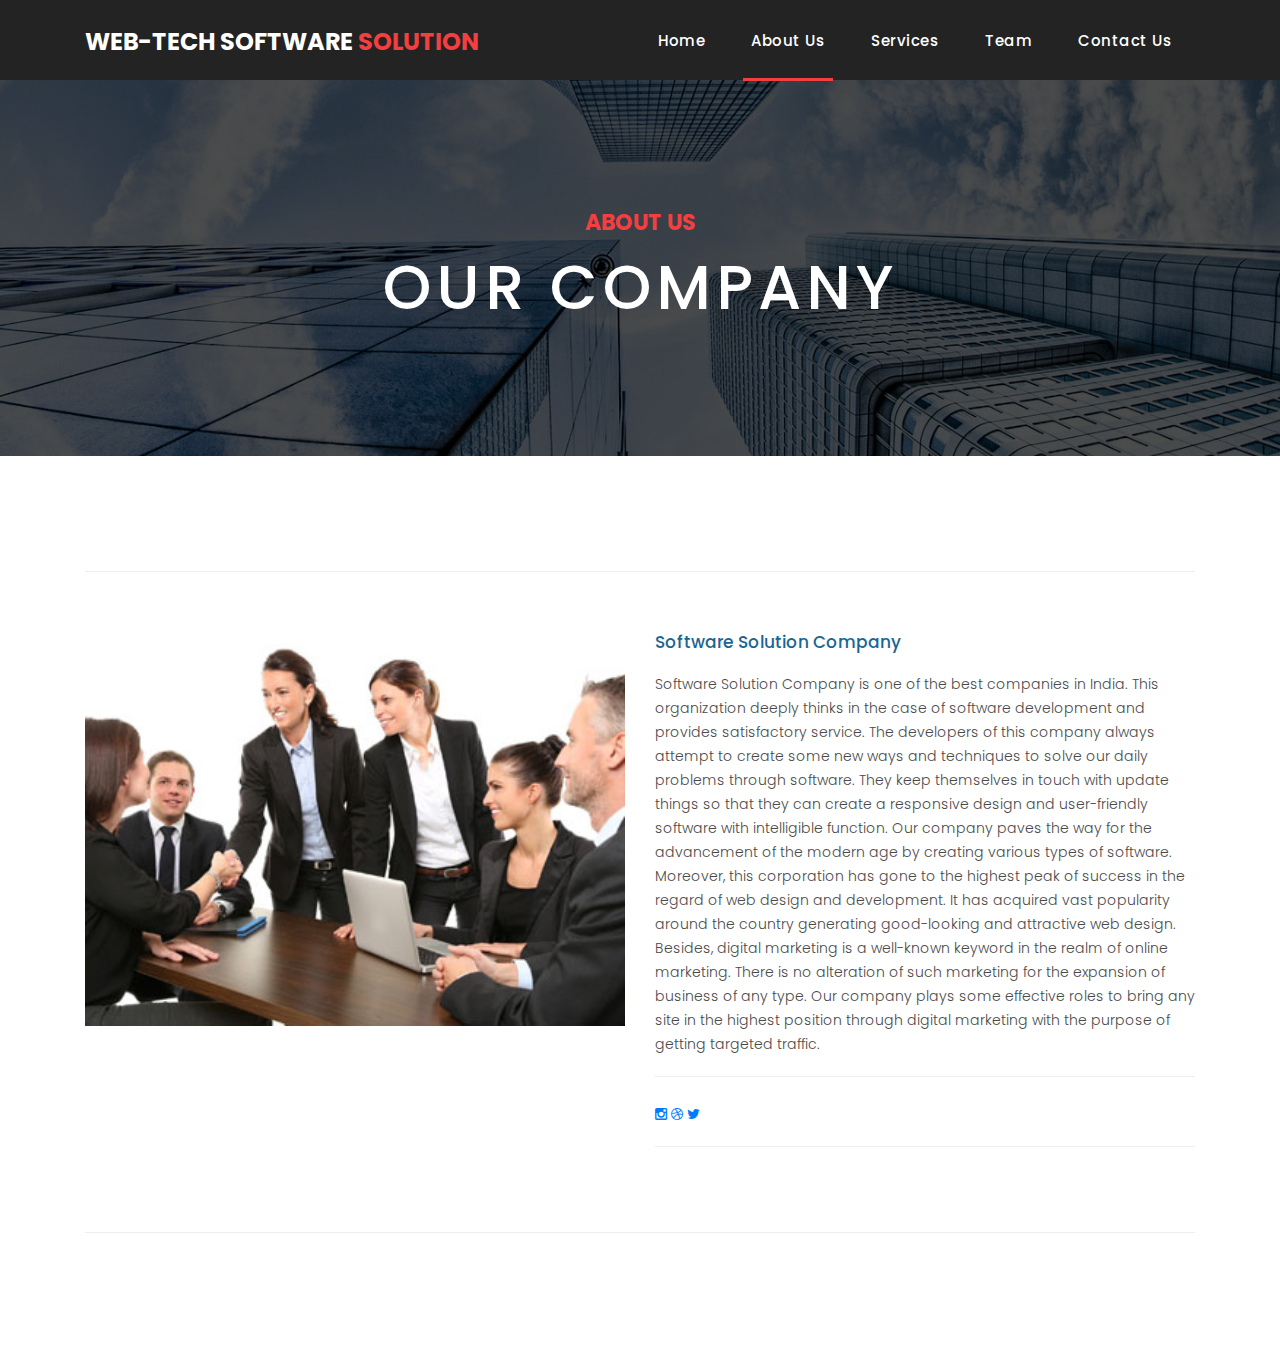
<file: about-us.html>
<!DOCTYPE html>
<html lang="en">

  <head>

    <meta charset="utf-8">
    <meta name="viewport" content="width=device-width, initial-scale=1, shrink-to-fit=no">
    <meta name="description" content="">
    <meta name="author" content="">
    <link rel="icon" href="assets/images/favicon.ico">

    <link href="https://fonts.googleapis.com/css?family=Poppins:100,200,300,400,500,600,700,800,900&display=swap" rel="stylesheet">

    <title>Web-tech software solution</title>

    <!-- Bootstrap core CSS -->
    <link href="vendor/bootstrap/css/bootstrap.min.css" rel="stylesheet">

    <!-- Additional CSS Files -->
    <link rel="stylesheet" href="assets/css/fontawesome.css">
    <link rel="stylesheet" href="assets/css/style.css">
    <link rel="stylesheet" href="assets/css/owl.css">

  </head>

  <body>

    <!-- ***** Preloader Start ***** -->
    <div id="preloader">
        <div class="jumper">
            <div></div>
            <div></div>
            <div></div>
        </div>
    </div>  
    <!-- ***** Preloader End ***** -->

    <!-- Header -->
    <header class="">
      <nav class="navbar navbar-expand-lg">
        <div class="container">
          <a class="navbar-brand" href="index.html"><h2>Web-tech software <em>Solution</em></h2></a>
          <button class="navbar-toggler" type="button" data-toggle="collapse" data-target="#navbarResponsive" aria-controls="navbarResponsive" aria-expanded="false" aria-label="Toggle navigation">
            <span class="navbar-toggler-icon"></span>
          </button>
          <div class="collapse navbar-collapse" id="navbarResponsive">
            <ul class="navbar-nav ml-auto">
                <li class="nav-item">
                    <a class="nav-link" href="index.html">Home
                      <span class="sr-only">(current)</span>
                    </a>
                </li> 

               

                <li class="nav-item active"><a class="nav-link" href="about-us.html">About us</a></li>

                <li class="nav-item"><a class="nav-link" href="blog.html">Services</a></li>

                <li class="nav-item"><a class="nav-link" href="team.html">Team</a></li>

               
                
                <li class="nav-item"><a class="nav-link" href="contact.html">Contact Us</a></li>
            </ul>
          </div>
        </div>
      </nav>
    </header>

    <!-- Page Content -->
    <div class="page-heading about-heading header-text" style="background-image: url(assets/images/heading-1-1920x500.jpg);">
      <div class="container">
        <div class="row">
          <div class="col-md-12">
            <div class="text-content">
              <h4>about us</h4>
              <h2>our company</h2>
            </div>
          </div>
        </div>
      </div>
    </div>


    <div class="best-features about-features">
      <div class="container">
        <div class="row">
          <div class="col-md-12">
            <div class="section-heading">
              <h2></h2>
            </div>
          </div>
          <div class="col-md-6">
            <div class="right-image">
              <img src="assets/images/about-1-570x350.jpg" alt="">
            </div>
          </div>
          <div class="col-md-6">
            <div class="left-content">
              <h4>Software Solution Company</h4>
              <p>Software Solution Company is one of the best companies in India. This organization deeply thinks in the case of software development and provides satisfactory service. The developers of this company always attempt to create some new ways and techniques to solve our daily problems through software. They keep themselves in touch with update things so that they can create a responsive design and user-friendly software with intelligible function. Our company paves the way for the advancement of the modern age by creating various types of software. Moreover, this corporation has gone to the highest peak of success in the regard of web design and development. It has acquired vast popularity around the country generating good-looking and attractive web design. Besides, digital marketing is a well-known keyword in the realm of online marketing. There is no alteration of such marketing for the expansion of business of any type. Our company plays some effective roles to bring any site in the highest position through digital marketing with the purpose of getting targeted traffic.</p>
             </div>






       





  <nav class="nav-footer">
        <p class="nav-footer-social-buttons">
          <a class="fa-icon" href="https://www.instagram.com/vijaysarawata" title="">
            <i class="fa fa-instagram"></i>
          </a>
          <a class="fa-icon" href="https://dribbble.com/Vijaysarawata" title="">
            <i class="fa fa-dribbble"></i>
          </a>
          <a class="fa-icon" href="https://twitter.com/" title="">
            <i class="fa fa-twitter"></i>
          </a>
        </nav> 



            </div>
          </div>
        </div>
      </div>
    </div>

    
    
    </div>

    <footer>
      <div class="container">
        <div class="row">
          <div class="col-md-12">
            <div class="inner-content">
             
            </div>
          </div>
        </div>
      </div>
    </footer>


    <!-- Bootstrap core JavaScript -->
    <script src="vendor/jquery/jquery.min.js"></script>
    <script src="vendor/bootstrap/js/bootstrap.bundle.min.js"></script>


    <!-- Additional Scripts -->
    <script src="assets/js/custom.js"></script>
    <script src="assets/js/owl.js"></script>
  </body>

</html>
</file>
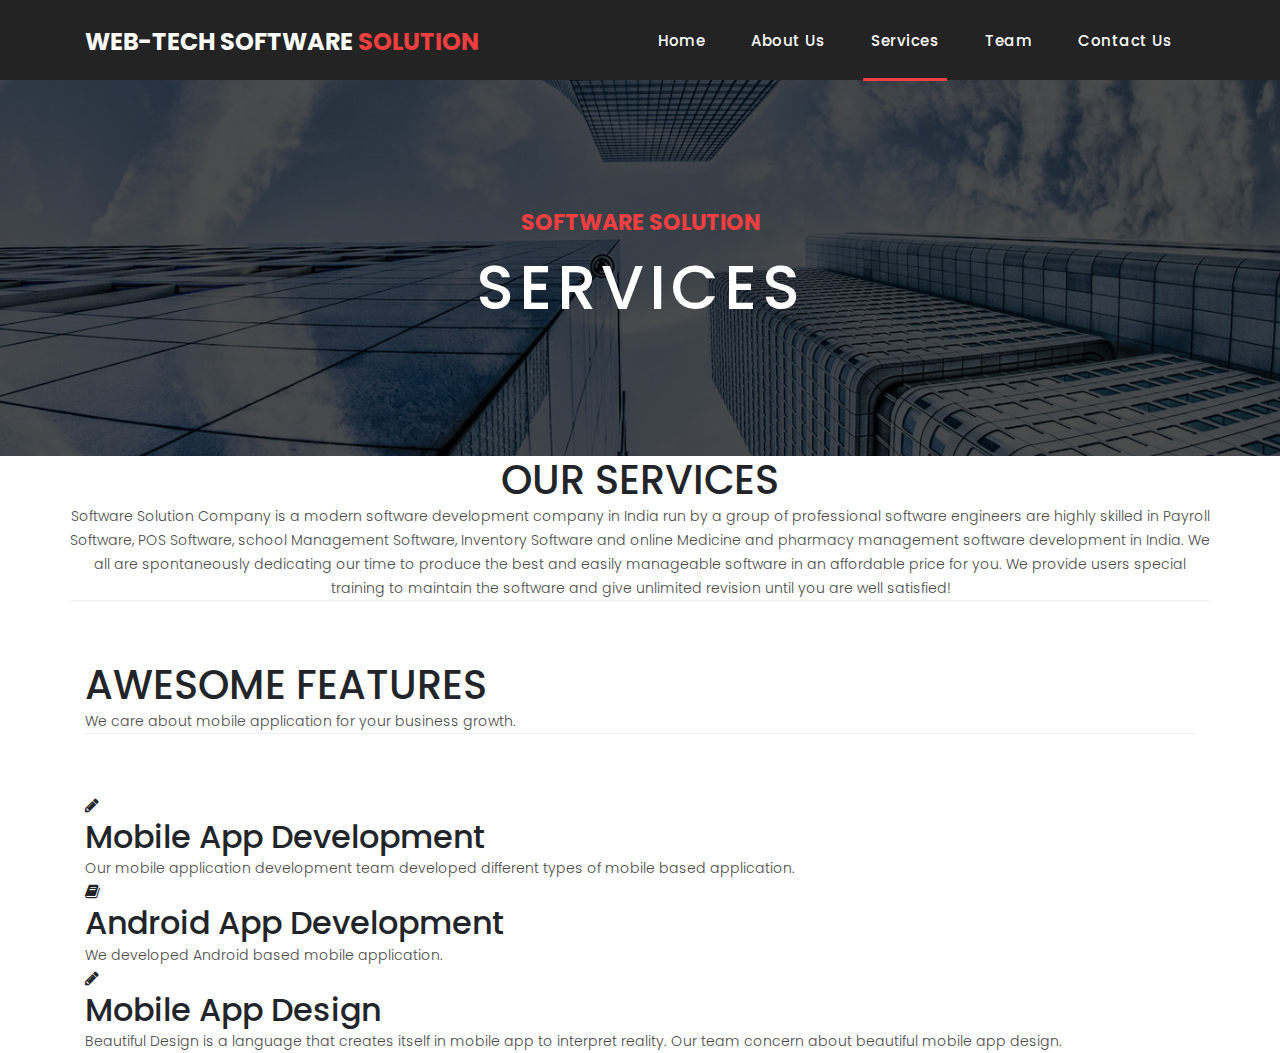
<file: blog.html>
<!DOCTYPE html>
<html lang="en">

  <head>

    <meta charset="utf-8">
    <meta name="viewport" content="width=device-width, initial-scale=1, shrink-to-fit=no">
    <meta name="description" content="">
    <meta name="author" content="">
    <link rel="icon" href="assets/images/favicon.ico">

    <link href="https://fonts.googleapis.com/css?family=Poppins:100,200,300,400,500,600,700,800,900&display=swap" rel="stylesheet">

    <title>Web-tech Software solution</title>

    <!-- Bootstrap core CSS -->
    <link href="vendor/bootstrap/css/bootstrap.min.css" rel="stylesheet">

    <!-- Additional CSS Files -->
    <link rel="stylesheet" href="assets/css/fontawesome.css">
    <link rel="stylesheet" href="assets/css/style.css">
    <link rel="stylesheet" href="assets/css/owl.css">

  </head>

  <body>

    <!-- ***** Preloader Start ***** -->
    <div id="preloader">
        <div class="jumper">
            <div></div>
            <div></div>
            <div></div>
        </div>
    </div>  
    <!-- ***** Preloader End ***** -->

    <!-- Header -->
    <header class="">
      <nav class="navbar navbar-expand-lg">
        <div class="container">
          <a class="navbar-brand" href="index.html"><h2>WEB-TECH SOFTWARE <em>SOLUTION</em></h2></a>
          <button class="navbar-toggler" type="button" data-toggle="collapse" data-target="#navbarResponsive" aria-controls="navbarResponsive" aria-expanded="false" aria-label="Toggle navigation">
            <span class="navbar-toggler-icon"></span>
          </button>
          <div class="collapse navbar-collapse" id="navbarResponsive">
            <ul class="navbar-nav ml-auto">
                <li class="nav-item">
                    <a class="nav-link" href="index.html">Home
                      <span class="sr-only">(current)</span>
                    </a>
                </li> 


                <li class="nav-item"><a class="nav-link" href="about-us.html">About us</a></li>

                <li class="nav-item active"><a class="nav-link" href="blog.html">services</a></li>

                <li class="nav-item"><a class="nav-link" href="team.html">Team</a></li>
                

                
                
                <li class="nav-item"><a class="nav-link" href="contact.html">Contact Us</a></li>
            </ul>
          </div>
        </div>
      </nav>
    </header>

    <!-- Page Content -->
    <div class="page-heading about-heading header-text" style="background-image: url(assets/images/heading-6-1920x500.jpg);">
      <div class="container">
        <div class="row">
          <div class="col-md-12">
            <div class="text-content">
              <h4>SOFTWARE SOLUTION</h4>
              <h2>services</h2>
            </div>
          </div>
        </div>
      </div>
    </div>

    
  



    
            
  
                 


  <div class="service-section section-padding">
            <!-- start of container -->
            <div class="container">

                <!-- start of row -->
                <div class="row">
                    <!-- start of section heading -->
                    <div class="section-heading text-center">
                        <h1 class="heading-title">OUR SERVICES</h1>
                        <p class="heading-text">Software Solution Company is a modern software development company in India run by a group of professional software engineers are highly skilled in Payroll Software, POS Software, school Management Software, Inventory Software and online Medicine and pharmacy management software development in India. We all are spontaneously dedicating our time to produce the best and easily manageable software in an affordable price for you. We provide users special training to maintain the software and give unlimited revision until you are well satisfied!</p>
                    </div>
                    <!-- end of section heading -->
                </div>
                <!-- end of row -->

         








 <!-- start awesome feature -->
        <div class="awesome-feature-section">
            <div class="img-holder">
                <div class="background-imgholder"> </div>
            </div>
            <div class="awesome-feature-info section-padding">
                <!-- start of section heading -->
                    <div class="section-heading text-left">
                        <h1 class="heading-title">AWESOME FEATURES</h1>
                        <p class="heading-text">We care about mobile application for your business growth. </p> 
                    <!-- end of section heading -->
                    </div>

                
                <div class="text-box wow fadeInRight">
                    <div class="feature-icon">
                        <i class="fa fa-pencil"></i>
                    </div>
                    <div class="info-text">
                        <h2>Mobile App Development</h2>
                        <p>Our mobile application development team developed different types of mobile based application.</p>
                    </div>
                </div>
                <div class="clearfix"></div>
                
                <div class="text-box wow fadeInRight">
                    <div class="feature-icon">
                        <i class="fa fa-book"></i>
                    </div>
                    <div class="info-text">
                        <h2>Android App Development</h2>
                        <p>We developed Android based mobile application.</p>
                    </div>
                </div>
                
                <div class="clearfix"></div>
                
                <div class="text-box wow fadeInRight">
                    <div class="feature-icon">
                        <i class="fa fa-pencil"></i>
                    </div>
                    <div class="info-text">
                        <h2>Mobile App Design</h2>
                        <p>Beautiful Design is a language that creates itself in mobile app to interpret reality. Our team concern about beautiful mobile app design.</p>
                    </div>
                </div>
                
              <!--end title-->

                
            </div>
        </div>
        <!-- end awesome feature -->





    <!-- Bootstrap core JavaScript -->
    <script src="vendor/jquery/jquery.min.js"></script>
    <script src="vendor/bootstrap/js/bootstrap.bundle.min.js"></script>


    <!-- Additional Scripts -->
    <script src="assets/js/custom.js"></script>
    <script src="assets/js/owl.js"></script>
  </body>

</html>
</file>
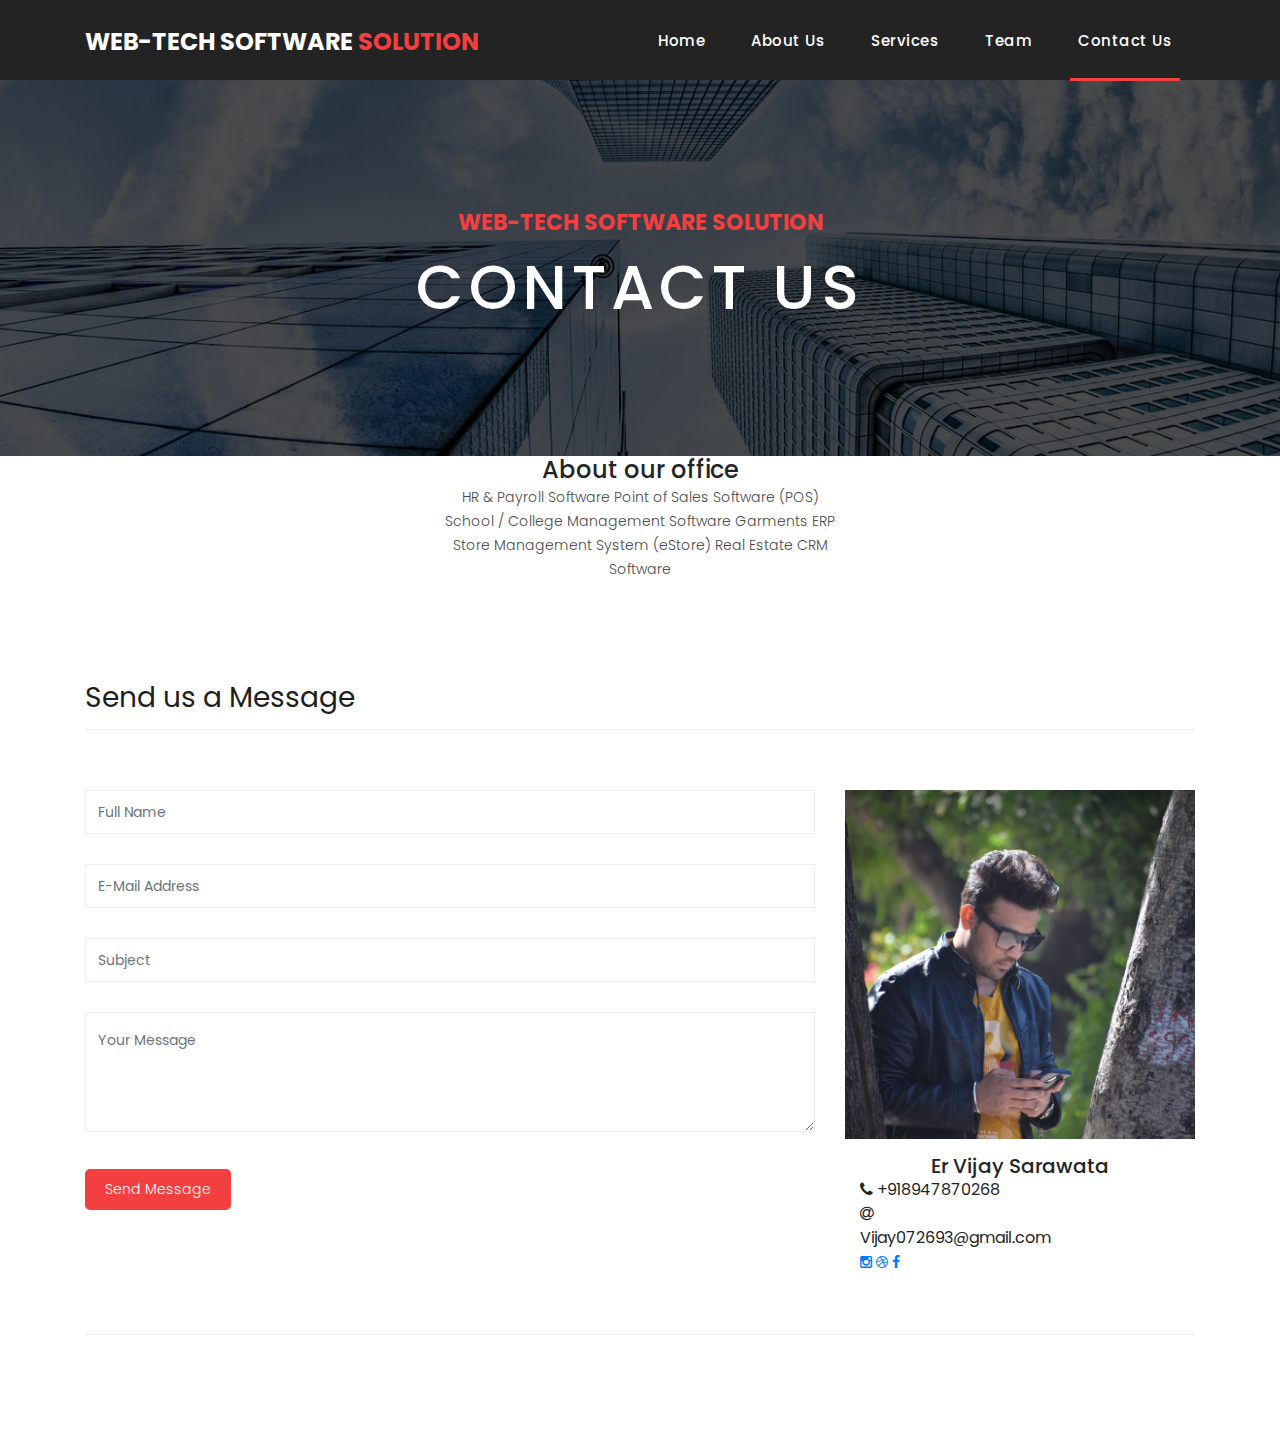
<file: contact.html>
<!DOCTYPE html>
<html lang="en">

  <head>

    <meta charset="utf-8">
    <meta name="viewport" content="width=device-width, initial-scale=1, shrink-to-fit=no">
    <meta name="description" content="">
    <meta name="author" content="">
    <link rel="icon" href="assets/images/favicon.ico">
    <link href="https://fonts.googleapis.com/css?family=Poppins:100,200,300,400,500,600,700,800,900&display=swap" rel="stylesheet">

    <title>WEB-TECH SOFTWARE SOLUTION</title>

    <!-- Bootstrap core CSS -->
    <link href="vendor/bootstrap/css/bootstrap.min.css" rel="stylesheet">

    <!-- Additional CSS Files -->
    <link rel="stylesheet" href="assets/css/fontawesome.css">
    <link rel="stylesheet" href="assets/css/style.css">
    <link rel="stylesheet" href="assets/css/owl.css">

  </head>

  <body>

    <!-- ***** Preloader Start ***** -->
    <div id="preloader">
        <div class="jumper">
            <div></div>
            <div></div>
            <div></div>
        </div>
    </div>  
    <!-- ***** Preloader End ***** -->

    <!-- Header -->
    <header class="">
      <nav class="navbar navbar-expand-lg">
        <div class="container">
          <a class="navbar-brand" href="index.html"><h2>WEB-TECH SOFTWARE <em>SOLUTION</em></h2></a>
          <button class="navbar-toggler" type="button" data-toggle="collapse" data-target="#navbarResponsive" aria-controls="navbarResponsive" aria-expanded="false" aria-label="Toggle navigation">
            <span class="navbar-toggler-icon"></span>
          </button>
          <div class="collapse navbar-collapse" id="navbarResponsive">
            <ul class="navbar-nav ml-auto">
                <li class="nav-item">
                    <a class="nav-link" href="index.html">Home
                      <span class="sr-only">(current)</span>
                    </a>
                </li> 



                <li class="nav-item"><a class="nav-link" href="about-us.html">About us</a></li>

                <li class="nav-item"><a class="nav-link" href="blog.html">Services</a></li>

                <li class="nav-item"><a class="nav-link" href="team.html">Team</a></li>

               
                
                <li class="nav-item active"><a class="nav-link" href="contact.html">Contact Us</a></li>
            </ul>
          </div>
        </div>
      </nav>
    </header>

    <!-- Page Content -->
    <div class="page-heading contact-heading header-text" style="background-image: url(assets/images/heading-4-1920x500.jpg);">
      <div class="container">
        <div class="row">
          <div class="col-md-12">
            <div class="text-content">
              <h4>WEB-TECH SOFTWARE SOLUTION</h4>
              <h2>Contact Us</h2>
            </div>
          </div>
        </div>
      </div>
    </div>
    <center>
          <div class="col-md-4">
            <div class="right-content">
              <h4>About our office</h4>
              <p>HR & Payroll Software
                 Point of Sales Software (POS)  School / College Management Software
                  Garments ERP
                Store Management System (eStore)
                  Real Estate CRM Software</p>
             
            </div>
          </div>
        </div>
      </div>
    </div>
</center>
    
    <div class="send-message">
      <div class="container">
        <div class="row">
          <div class="col-md-12">
            <div class="section-heading">
              <h2>Send us a Message</h2>
            </div>
          </div>
          <div class="col-md-8">
            <div class="contact-form">
              <form id="contact" action="" method="post">
                <div class="row">
                  <div class="col-lg-12 col-md-12 col-sm-12">
                    <fieldset>
                      <input name="name" type="text" class="form-control" id="name" placeholder="Full Name" required="">
                    </fieldset>
                  </div>
                  <div class="col-lg-12 col-md-12 col-sm-12">
                    <fieldset>
                      <input name="email" type="text" class="form-control" id="email" placeholder="E-Mail Address" required="">
                    </fieldset>
                  </div>
                  <div class="col-lg-12 col-md-12 col-sm-12">
                    <fieldset>
                      <input name="subject" type="text" class="form-control" id="subject" placeholder="Subject" required="">
                    </fieldset>
                  </div>
                  <div class="col-lg-12">
                    <fieldset>
                      <textarea name="message" rows="6" class="form-control" id="message" placeholder="Your Message" required=""></textarea>
                    </fieldset>
                  </div>
                  <div class="col-lg-12">
                    <fieldset>
                      <button type="submit" id="form-submit" class="filled-button">Send Message</button>

                    </fieldset>
                  </div>
                </div>
              </form>
            </div>
          </div>
         

          <div class="col-md-4">
            <img src="assets/images/team_01.jpg" class="img-fluid" alt="">

            <h5 class="text-center" style="margin-top: 15px;">Er Vijay Sarawata</h5>
             <div class="col-md-6">
              <ul class="list-unstyled address-container">
                <li>
                  <span class="fa-icon">
                    <i class="fa fa-phone" aria-hidden="true"></i>
                  </span>
                  +918947870268
                </li>
                <li>
                  <span class="fa-icon">
                    <i class="fa fa-at" aria-hidden="true"></i>
                  </span>
                  Vijay072693@gmail.com
                </li>
                
              
  <nav class="nav-footer">
        <p class="nav-footer-social-buttons">
          <a class="fa-icon" href="https://www.instagram.com/vijaysarawata" title="">
            <i class="fa fa-instagram"></i>
          </a>
          <a class="fa-icon" href="https://dribbble.com/Vijaysarawata" title="">
            <i class="fa fa-dribbble"></i>
          </a>
          <a class="fa-icon" href="https://www.facebook.com/vijay.sarawata.31" title="">
            <i class="fa fa-facebook"></i>
          </a>
        </nav> 

          </div>
        </div>
      </div>
    </div>

    <footer>
      <div class="container">
        <div class="row">
          <div class="col-md-12">
            <div class="inner-content">
             
            </div>
          </div>
        </div>
      </div>
    </footer>


    <!-- Bootstrap core JavaScript -->
    <script src="vendor/jquery/jquery.min.js"></script>
    <script src="vendor/bootstrap/js/bootstrap.bundle.min.js"></script>


    <!-- Additional Scripts -->
    <script src="assets/js/custom.js"></script>
    <script src="assets/js/owl.js"></script>
  </body>

</html>
</file>
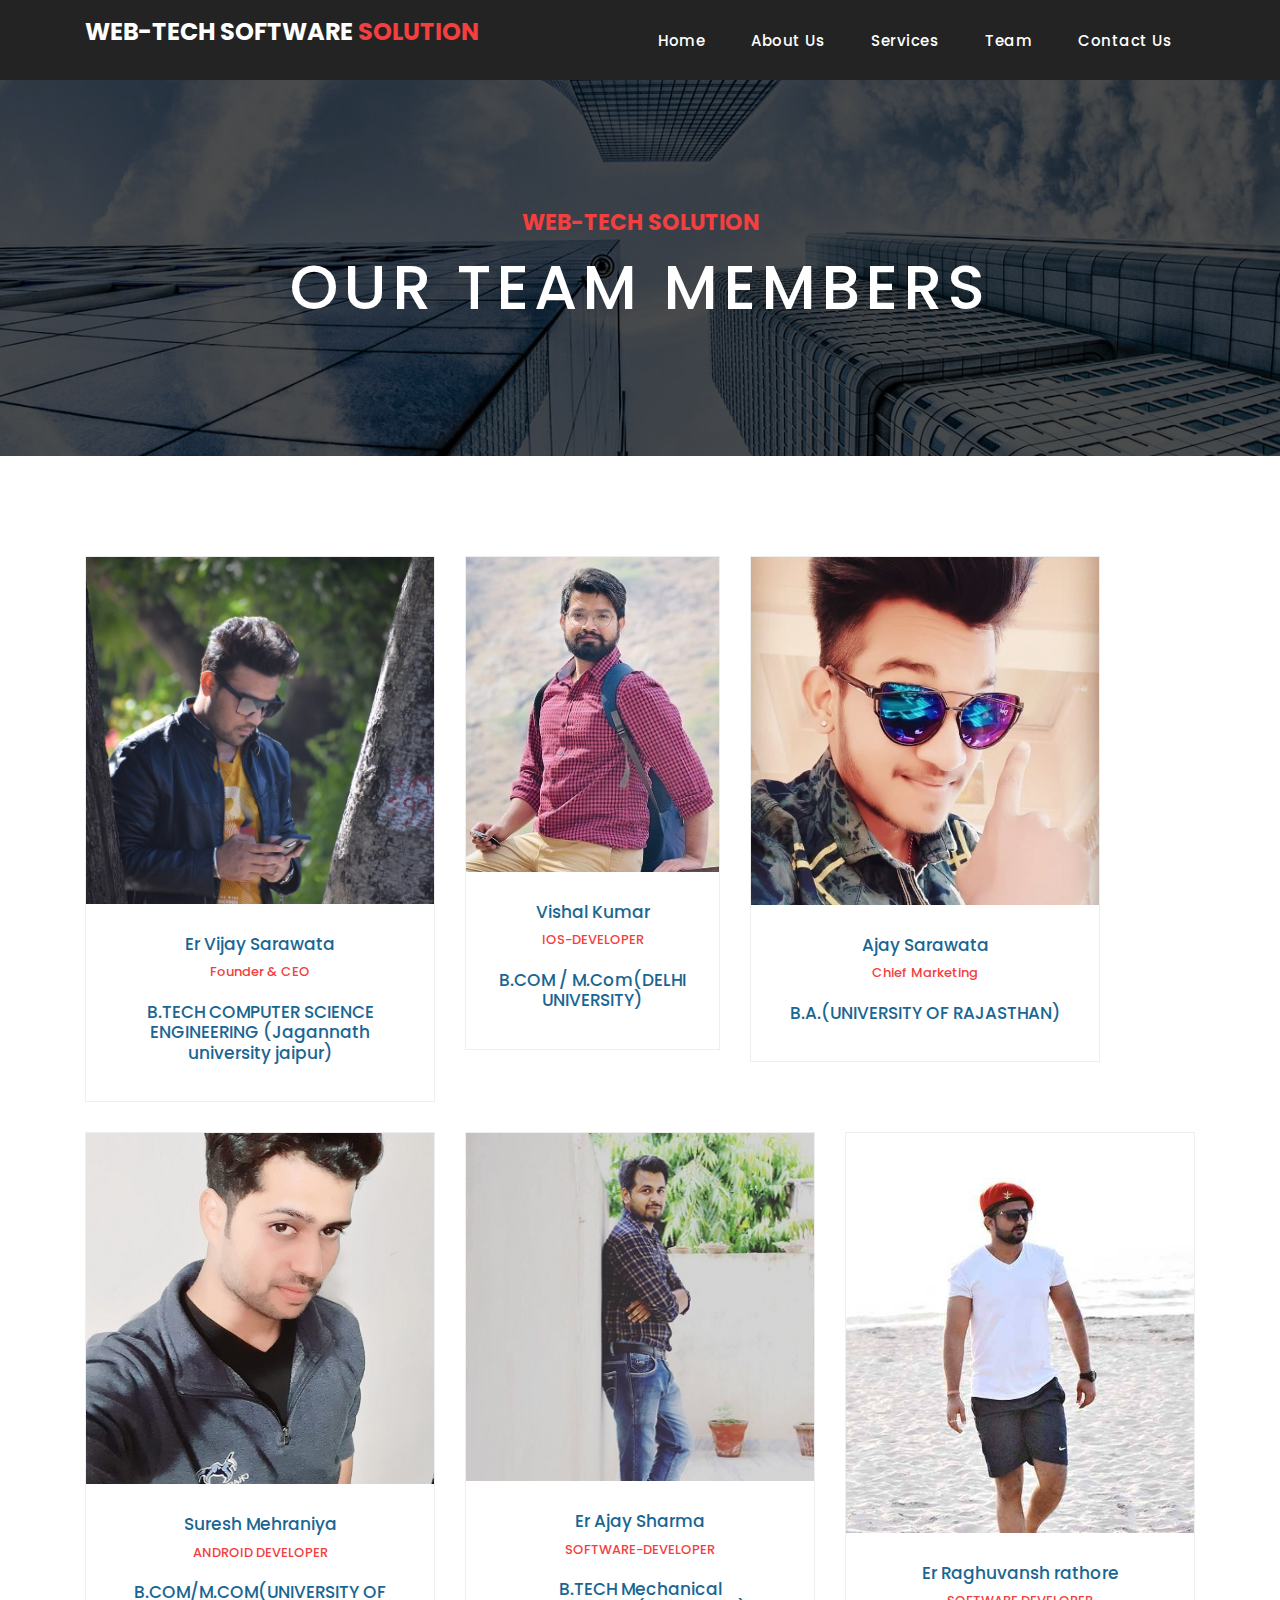
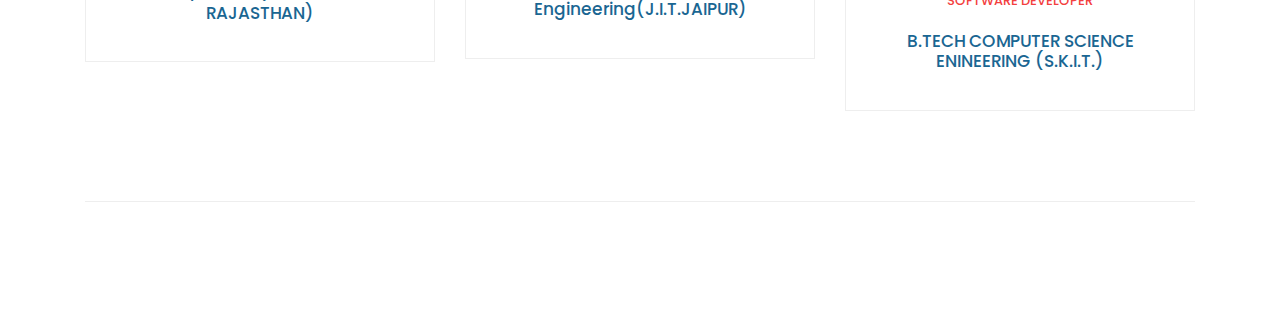
<file: team.html>
<!DOCTYPE html>
<html lang="en">

  <head>

    <meta charset="utf-8">
    <meta name="viewport" content="width=device-width, initial-scale=1, shrink-to-fit=no">
    <meta name="description" content="">
    <meta name="author" content="">
    <link rel="icon" href="assets/images/favicon.ico">
    <link href="https://fonts.googleapis.com/css?family=Poppins:100,200,300,400,500,600,700,800,900&display=swap" rel="stylesheet">

    <title>WEB-TECH SOFTWARE SOLUTION</title>

    <!-- Bootstrap core CSS -->
    <link href="vendor/bootstrap/css/bootstrap.min.css" rel="stylesheet">

    <!-- Additional CSS Files -->
    <link rel="stylesheet" href="assets/css/fontawesome.css">
    <link rel="stylesheet" href="assets/css/style.css">
    <link rel="stylesheet" href="assets/css/owl.css">

  </head>

  <body>

    <!-- ***** Preloader Start ***** -->
    <div id="preloader">
        <div class="jumper">
            <div></div>
            <div></div>
            <div></div>
        </div>
    </div>  
    <!-- ***** Preloader End ***** -->

    <!-- Header -->
    <header class="">
      <nav class="navbar navbar-expand-lg">
        <div class="container">
          <a class="navbar-brand" href="index.html"><h2>WEB-TECH SOFTWARE <em>SOLUTION</em></h2></a>
          <button class="navbar-toggler" type="button" data-toggle="collapse" data-target="#navbarResponsive" aria-controls="navbarResponsive" aria-expanded="false" aria-label="Toggle navigation">
            <span class="navbar-toggler-icon"></span>
          </button>
          <div class="collapse navbar-collapse" id="navbarResponsive">
            <ul class="navbar-nav ml-auto">
                <li class="nav-item">
                    <a class="nav-link" href="index.html">Home
                      <span class="sr-only">(current)</span>
                    </a>
                </li> 


                <li class="nav-item"><a class="nav-link" href="about-us.html">About us</a></li>

                <li class="nav-item"><a class="nav-link" href="blog.html">Services</a></li>

                <li class="nav-item"><a class="nav-link" href="team.html">Team</a></li>

              
                
                <li class="nav-item"><a class="nav-link" href="contact.html">Contact Us</a></li>
            </ul>
          </div>
        </div>
      </nav>
    </header>

    <!-- Page Content -->
    <div class="page-heading about-heading header-text" style="background-image: url(assets/images/heading-2-1920x500.jpg);">
      <div class="container">
        <div class="row">
          <div class="col-md-12">
            <div class="text-content">
              <h4>WEB-TECH SOLUTION </h4>
              <h2>Our Team Members</h2>
            </div>
          </div>
        </div>
      </div>
    </div>

    <div class="team-members">
      <div class="container">
        <div class="row">
          <div class="col-md-4">
            <div class="team-member">
              <div class="thumb-container">
                <img src="assets/images/team_01.jpg" alt="">
                <div class="hover-effect">
                  <div class="hover-content">
                    <ul class="social-icons">
                      <li><a href="https://www.facebook.com/vijay.sarawata.31"><i class="fa fa-facebook"></i></a></li>
                      <li><a href="https://www.linkedin.com/in/vijay-sarawata-ab7b8512b/"><i class="fa fa-linkedin"></i></a></li>
                      <li><a href="https://www.instagram.com/vijaysarawata"><i class="fa fa-instagram"></i></a></li>
                    </ul>
                  </div>
                </div>
              </div>
              <div class="down-content">
                <h4>Er Vijay Sarawata</h4>
                <span>Founder & CEO</span>
                <h4>B.TECH COMPUTER SCIENCE ENGINEERING 
                (Jagannath university jaipur)</h4>
              </div>
            </div>
          </div>
          <div class="col-md-3">
            <div class="team-member">
              <div class="thumb-container">
                <img src="assets/images/team_02.jpg" alt="">
                <div class="hover-effect">
                  <div class="hover-content">
                    <ul class="social-icons">
                      <li><a href="https://www.facebook.com/vicky072691"><i class="fa fa-facebook"></i></a></li>
                      <li><a href="https://www.instagram.com/vicky072691/"><i class="fa fa-instagram"></i></a></li>
                      
                    
                    </ul>
                  </div>
                </div>
              </div>
              <div class="down-content">
                <h4>Vishal Kumar</h4>
                <span>IOS-DEVELOPER</span>
                <h4>B.COM /
                  M.Com(DELHI UNIVERSITY)
                </h4>
              </div>
            </div>
          </div>
          <div class="col-md-4">
            <div class="team-member">
              <div class="thumb-container">
                <img src="assets/images/team_03.jpg" alt="">
                <div class="hover-effect">
                  <div class="hover-content">
                    <ul class="social-icons">
                      <li><a href="https://www.facebook.com/ajaysarawata.sarawata""><i class="fa fa-facebook"></i></a></li>
                      
                    </ul>
                  </div>
                </div>
              </div>
              <div class="down-content">
                <h4>Ajay Sarawata</h4>
                <span>Chief Marketing</span>
                <h4>B.A.(UNIVERSITY OF RAJASTHAN)</h4>
              </div>
            </div>
          </div>
          <div class="col-md-4">
            <div class="team-member">
              <div class="thumb-container">
                <img src="assets/images/team_04.jpg" alt="">
                <div class="hover-effect">
                  <div class="hover-content">
                    <ul class="social-icons">
                      <li><a href="https://www.facebook.com/vicky.verma.33671748"><i class="fa fa-facebook"></i></a></li>
                      <li><a href="https://www.instagram.com/vickymehraniya/"><i class="fa fa-instagram"></i></a></li>

                   </ul>
                  </div>
                </div>
              </div>
              <div class="down-content">
                <h4>Suresh Mehraniya</h4>
                <span>ANDROID DEVELOPER</span>
                <h4>B.COM/M.COM(UNIVERSITY OF RAJASTHAN)</h4>
              </div>
            </div>
          </div>
          <div class="col-md-4">
            <div class="team-member">
              <div class="thumb-container">
                <img src="assets/images/team_05.jpg" alt="">
                <div class="hover-effect">
                  <div class="hover-content">
                    <ul class="social-icons">
                      <li><a href="https://www.facebook.com/jybagra307"><i class="fa fa-facebook"></i></a></li>
                      <li><a href="https://www.instagram.com/jybagra/"><i class="fa fa-instagram"></i></a></li>
                    </ul>
                  </div>
                </div>
              </div>
              <div class="down-content">
                <h4>Er Ajay Sharma</h4>
                <span>SOFTWARE-DEVELOPER</span>
                <h4>B.TECH Mechanical Engineering(J.I.T.JAIPUR)</h4>
              </div>
            </div>
          </div>
          <div class="col-md-4">
            <div class="team-member">
              <div class="thumb-container">
                <img src="assets/images/team_06.jpg" alt="">
                <div class="hover-effect">
                  <div class="hover-content">
                    <ul class="social-icons">
                      <li><a href="https://www.facebook.com/raghuvansh.rathore"><i class="fa fa-facebook"></i></a></li>
                      <li><a href="https://www.instagram.com/raghuvanshrathore/"><i class="fa fa-instagram"></i></a></li>
                    </ul>
                  </div>
                </div>
              </div>
              <div class="down-content">
                <h4>Er Raghuvansh rathore</h4>
                <span>SOFTWARE DEVELOPER</span>
                <h4>B.TECH COMPUTER SCIENCE ENINEERING
                (S.K.I.T.)</h4>
              </div>
              </div>
              </div>
             </div>
            </div>
            </div>
          


   

      <footer>
      <div class="container">
        <div class="row">
          <div class="col-md-12">
            <div class="inner-content">
            
            </div>
          </div>
        </div>
      </div>
    </footer>


    <!-- Bootstrap core JavaScript -->
    <script src="vendor/jquery/jquery.min.js"></script>
    <script src="vendor/bootstrap/js/bootstrap.bundle.min.js"></script>


    <!-- Additional Scripts -->
    <script src="assets/js/custom.js"></script>
    <script src="assets/js/owl.js"></script>

  </body>

</html>
</file>
<file: assets/css/style.css>
body {
  font-family: 'Poppins', sans-serif;
  overflow-x: hidden;
  text-rendering: optimizeLegibility;
  -webkit-font-smoothing: antialiased;
  -moz-osx-font-smoothing: grayscale;
}
p {
	margin-bottom: 0px;
	font-size: 14px;
	font-weight: 300;
	color: #4a4a4a;
	line-height: 24px;
}
a {
	text-decoration: none!important;
}
ul {
	padding: 0;
	margin: 0;
	list-style: none;
}
h1,h2,h3,h4,h5,h6 {
	margin: 0px;
}

ul.social-icons li {
	display: inline-block;
	margin-right: 3px;
}

ul.social-icons li:last-child {
	margin-right: 0px;
}

ul.social-icons li a {
	width: 50px;
	height: 50px;
	display: inline-block;
	line-height: 50px;
	background-color: #eee;
	color: #121212;
	font-size: 18px;
	text-align: center;
	transition: all .3s;
}

ul.social-icons li a:hover {
	background-color: #f33f3f;
	color: #fff;
}

a.filled-button {
	background-color: #f33f3f;
	color: #fff;
	font-size: 14px;
	text-transform: capitalize;
	font-weight: 300;
	padding: 10px 20px;
	border-radius: 5px;
	display: inline-block;
	transition: all 0.3s;
}

a.filled-button:hover {
	background-color: #121212;
	color: #fff;
}

.section-heading {
	text-align: left;
	margin-bottom: 60px;
	border-bottom: 1px solid #eee;
}

.section-heading h2 {
	font-size: 28px;
	font-weight: 400;
	color: #1e1e1e;
	margin-bottom: 15px;
}

.page-heading {
	padding: 210px 0px 130px 0px;
	text-align: center;
	background-position: center center;
	background-repeat: no-repeat;
	background-size: cover;
}

.page-heading .text-content h4 {
	color: #f33f3f;
	font-size: 22px;
	text-transform: uppercase;
	font-weight: 700;
	margin-bottom: 15px;
}

.page-heading .text-content h2 {
	color: #fff;
	font-size: 62px;
	text-transform: uppercase;
	letter-spacing: 5px;
}

#preloader {
  overflow: hidden;
  background: #f33f3f;
  left: 0;
  right: 0;
  top: 0;
  bottom: 0;
  position: fixed;
  z-index: 9999999;
  color: #fff;
}

#preloader .jumper {
  left: 0;
  top: 0;
  right: 0;
  bottom: 0;
  display: block;
  position: absolute;
  margin: auto;
  width: 50px;
  height: 50px;
}

#preloader .jumper > div {
  background-color: #fff;
  width: 10px;
  height: 10px;
  border-radius: 100%;
  -webkit-animation-fill-mode: both;
  animation-fill-mode: both;
  position: absolute;
  opacity: 0;
  width: 50px;
  height: 50px;
  -webkit-animation: jumper 1s 0s linear infinite;
  animation: jumper 1s 0s linear infinite;
}

#preloader .jumper > div:nth-child(2) {
  -webkit-animation-delay: 0.33333s;
  animation-delay: 0.33333s;
}

#preloader .jumper > div:nth-child(3) {
  -webkit-animation-delay: 0.66666s;
  animation-delay: 0.66666s;
}

@-webkit-keyframes jumper {
  0% {
    opacity: 0;
    -webkit-transform: scale(0);
    transform: scale(0);
  }
  5% {
    opacity: 1;
  }
  100% {
    -webkit-transform: scale(1);
    transform: scale(1);
    opacity: 0;
  }
}

@keyframes jumper {
  0% {
    opacity: 0;
    -webkit-transform: scale(0);
    transform: scale(0);
  }
  5% {
    opacity: 1;
  }
  100% {
    opacity: 0;
  }
}


/* Header Style */
header {
	position: absolute;
	z-index: 99999;
	width: 100%;
	height: 80px;
	background-color: #232323;
	-webkit-transition: all 0.3s ease-in-out 0s;
    -moz-transition: all 0.3s ease-in-out 0s;
    -o-transition: all 0.3s ease-in-out 0s;
    transition: all 0.3s ease-in-out 0s;
}
header .navbar {
	padding: 17px 0px;
}
.background-header .navbar {
	padding: 17px 0px;
}
.background-header {
	top: 0;
	position: fixed;
	background-color: #fff!important;
	box-shadow: 0px 1px 10px rgba(0,0,0,0.1);
}
.background-header .navbar-brand h2 {
	color: #121212!important;
}
.background-header .navbar-nav a.nav-link {
	color: #1e1e1e!important;
}
.background-header .navbar-nav .nav-link:hover,
.background-header .navbar-nav .active>.nav-link,
.background-header .navbar-nav .nav-link.active,
.background-header .navbar-nav .nav-link.show,
.background-header .navbar-nav .show>.nav-link {
	color: #f33f3f!important;
}
.navbar .navbar-brand {
	float: 	left;
	margin-top: -12px;
	outline: none;
}
.navbar .navbar-brand h2 {
	color: #fff;
	text-transform: uppercase;
	font-size: 24px;
	font-weight: 700;
	-webkit-transition: all .3s ease 0s;
    -moz-transition: all .3s ease 0s;
    -o-transition: all .3s ease 0s;
    transition: all .3s ease 0s;
}
.navbar .navbar-brand h2 em {
	font-style: normal;
	color: #f33f3f;
}
#navbarResponsive {
	z-index: 999;
}
.navbar-collapse {
	text-align: center;
}
.navbar .navbar-nav .nav-item {
	margin: 0px 15px;
}
.navbar .navbar-nav a.nav-link {
	text-transform: capitalize;
	font-size: 15px;
	font-weight: 500;
	letter-spacing: 0.5px;
	color: #fff;
	transition: all 0.5s;
	margin-top: 5px;
}
.navbar .navbar-nav .nav-link:hover,
.navbar .navbar-nav .active>.nav-link,
.navbar .navbar-nav .nav-link.active,
.navbar .navbar-nav .nav-link.show,
.navbar .navbar-nav .show>.nav-link {
	color: #fff;
	padding-bottom: 25px;
	border-bottom: 3px solid #f33f3f;
}
.navbar .navbar-toggler-icon {
	background-image: none;
}
.navbar .navbar-toggler {
	border-color: #fff;
	background-color: #fff;	
	height: 36px;
	outline: none;
	border-radius: 0px;
	position: absolute;
	right: 30px;
	top: 20px;
}
.navbar .navbar-toggler-icon:after {
	content: '\f0c9';
	color: #f33f3f;
	font-size: 18px;
	line-height: 26px;
	font-family: 'FontAwesome';
}



/* Banner Style */
.banner {
	position: relative;
	text-align: center;
	padding-top: 80px;
}

.banner-item-01 {
	padding: 300px 0px;
	background-image: url(../images/slider-image-1-1920x600.jpg);
	background-size: cover;
	background-repeat: no-repeat;
	background-position: center center;
}


.banner-item-02 {
	padding: 300px 0px;
	background-image: url(../images/slider-image-2-1920x600.jpg);
	background-size: cover;
	background-repeat: no-repeat;
	background-position: center center;
}

.banner-item-03 {
	padding: 300px 0px;
	background-image: url(../images/slider-image-3-1920x600.jpg);
	background-size: cover;
	background-repeat: no-repeat;
	background-position: center center;
}

.banner .banner-item {
	max-height: 600px;
}

.banner .text-content {
	position: absolute;
	top: 50%;
	transform: translateY(-50%);
	text-align: center;
	width: 100%;
}

.banner .text-content h4 {
	color: #ff9800;
	font-size: 30px;
	text-transform: uppercase;
	font-weight: 700;
	margin-bottom: 25px;
}




.banner .text-content h2:hover {
	color: #ff5722;
	font-size: 62px;
	text-transform: uppercase;
	letter-spacing: 5px;
}

.owl-banner .owl-dots .owl-dot {
  border-radius: 3px;
}
.owl-banner .owl-dots {
    display: -webkit-box;
    display: -webkit-flex;
    display: -ms-flexbox;
    display: flex;
    -ms-flex-pack: center;
    -webkit-justify-content: center;
    justify-content: center;
    position: absolute;
    left: 50%;
    transform: translateX(-50%);
    bottom: 30px;
}
.owl-banner .owl-dots .owl-dot {
    width: 10px;
    height: 10px;
    border-radius: 50%;
    margin: 0 10px;
    background-color: #fff;
    opacity: 0.5;
}
.owl-banner .owl-dots .owl-dot:focus {
    outline: none
}
.owl-banner .owl-dots .owl-dot.active {
    background-color: #fff;
    opacity: 1;
}



/* Latest Produtcs */

.latest-products {
	margin-top: 100px;
}

.section-heading a {
	float: right;
	margin-top: -35px;
	text-transform: uppercase;
	font-size: 13px;
	font-weight: 700;
	color: #f33f3f;
}

.product-item {
	border: 1px solid #eee;
	margin-bottom: 30px;
}

.product-item .down-content {
	padding: 30px;
	position: relative;
}

.product-item img {
	width: 100%;
	overflow: hidden;
}

.product-item .down-content h4 {
	font-size: 17px;
	color: #1a6692;
	margin-bottom: 20px;
}

.product-item .down-content h6 {
	font-size: 18px;
	margin-bottom: 15px;
	color: #121212;
}

.product-item .down-content h6 small{
	color: #999;
}

.product-item .down-content p {
	margin-bottom: 20px;
}

.product-item .down-content ul li {
	display: inline-block;
}

.product-item .down-content ul li i {
	color: #f33f3f;
	font-size: 14px;
}

.product-item .down-content span {
	position: absolute;
	right: 30px;
	bottom: 30px;
	font-size: 13px;
	color: #f33f3f;
	font-weight: 500;
}

.product-item .down-content span a {
	color: #f33f3f;
	display: inline-block;
	margin-bottom: 3px;
}

.modal-dialog { 
	margin-top: 10%; 
}

/* Best Features */

.about-features {
	margin-top: 100px!important;
}

.about-features p {
	border-bottom: 1px solid #eee;
	padding-bottom: 20px;
}

.about-features .container .row {
	padding-bottom: 0px!important;
	border-bottom: none!important;
}

.best-features {
	margin-top: 50px;
}

.best-features .container .row {
	border-bottom: 1px solid #eee;
	padding-bottom: 60px;
}

.best-features img {
	width: 100%;
	overflow: hidden;
}

.best-features h4 {
	font-size: 17px;
	color: #1a6692;
	margin-bottom: 20px;
}

.best-features ul.featured-list li {
	display: block;
	margin-bottom: 10px;
}

.best-features p {
	margin-bottom: 25px;
}

.best-features ul.featured-list li a {
	font-size: 14px;
	color: #4a4a4a;
	font-weight: 300;
	transition: all .3s;
	position: relative;
	padding-left: 13px;
}

.best-features ul.featured-list li a:before {
	content: '';
	width: 5px;
	height: 5px;
	display: inline-block;
	background-color: #4a4a4a;
	position: absolute;
	left: 0;
	transition: all .3s;
	top: 8px;
}

.best-features ul.featured-list li a:hover {
	color: #f33f3f;
}

.best-features ul.featured-list li a:hover::before {
	background-color: #f33f3f;
}

.best-features .filled-button {
	margin-top: 20px;
}





/* Call To Action */

.call-to-action .inner-content {
	margin-top: 60px;
	padding: 30px;
	background-color: #f7f7f7;
	border-radius: 5px;
}

.call-to-action .inner-content h4 {
	font-size: 17px;
	color: #1a6692;
	margin-bottom: 15px;
}

.call-to-action .inner-content em {
	font-style: normal;
	font-weight: 700;
}

.call-to-action .inner-content .col-md-4 {
	text-align: right;
}

.call-to-action .inner-content .filled-button {
	margin-top: 12px;
}




/* Footer */

footer {
	text-align: center;
}

footer .inner-content {
	border-top: 1px solid #eee;
	margin-top: 60px;
	padding: 60px 0px;
}

footer .inner-content p {
	text-transform: uppercase;
}

footer .inner-content p a {
	color: #f33f3f;
	margin-left: 3px;
}




/* Product Page */

.products {
	margin-top: 100px;
}

.products .filters {
	text-align: center;
	border-bottom: 1px solid #eee;
	padding-bottom: 10px;
	margin-bottom: 60px;
}

.products .filters li {
	text-transform: uppercase;
	font-size: 13px;
	font-weight: 700;
	color: #121212;
	display: inline-block;
	margin: 0px 10px;
	transition: all .3s;
	cursor: pointer;
}

.products .filters ul li.active,
.products .filters ul li:hover {
  color: #f33f3f;
}

.dropdown-menu { 
	border-radius: 0;
}

.dropdown-item { 
	padding: .5rem 1.5rem; 
}

.page-heading {
	position:relative;
}
.page-heading:before {
	content:'';
	position:absolute;
	top:0;
	left:0;
	bottom:0;
	right:0;
	background-color:rgba(0,0,0,.7);
}
.page-heading .container {
	position:relative;
	z-index: 2;
}
.products ul.pages {
	margin-top: 30px;
	text-align: center;
}

.products ul.pages li {
	display: inline-block;
	margin: 0px 2px;
}

.products ul.pages li a {
	width: 44px;
	height: 44px;
	display: inline-block;
	line-height: 42px;
	border: 1px solid #eee;
	font-size: 15px;
	font-weight: 700;
	color: #121212;
	transition: all .3s;
}

.products ul.pages li a:hover,
.products ul.pages li.active a {
	background-color: #f33f3f;
	border-color: #f33f3f;
	color: #fff;
}



/* Team Members */

.team-members {
	margin-top: 100px;
}

.team-member {
	border: 1px solid #eee;
	margin-bottom: 30px;
}

.team-member img {
	width: 100%;
	overflow: hidden;
}

.team-member .down-content {
	padding: 30px;
	text-align: center;
}

.team-member .thumb-container {
	position: relative;
}

.team-member .thumb-container .hover-effect {
	position: absolute;
	background-color: rgba(243,63,63,0.9);
	top: 0;
	left: 0;
	width: 100%;
	height: 100%;
	opacity: 0;
	visibility: hidden;
	transition: all .5s;
}

.team-member .thumb-container .hover-effect .hover-content {
	position: absolute;
	display: inline-block;
	width: 100%;
	text-align: center;
	top: 50%;
	transform: translateY(-50%);
}

.team-member .thumb-container .hover-effect .hover-content ul.social-icons li a:hover {
	background-color: #fff;
	color: #f33f3f;
}

.team-member:hover .hover-effect {
	visibility: visible;
	opacity: 1;
}

.team-member .down-content h4 {
	font-size: 17px;
	color: #1a6692;
	margin-bottom: 8px;
}

.team-member .down-content span {
	display: block;
	font-size: 13px;
	color: #f33f3f;
	font-weight: 500;
	margin-bottom: 20px;
}




/* Services */

.services {
	background-position: center center;
	background-repeat: no-repeat;
	background-size: cover;
	background-attachment: fixed;
	padding: 100px 0px;
}

.services .section-heading h2 { 
	color: #fff; 
}

.service-item {
	text-align: center;
	margin-bottom: 30px;
}

.service-item .icon {
	background-color: #f7f7f7;
	padding: 40px;
}

.service-item .icon i {
	width: 100px;
	height: 100px;
	display: inline-block;
	text-align: center;
	line-height: 100px;
	background-color: #f33f3f;
	color: #fff;
	font-size: 32px;
}

.service-item .down-content {
	background-color: #fff;
	padding: 40px 30px;
}

.service-item .down-content h4 {
	font-size: 17px;
	color: #1a6692;
	margin-bottom: 20px;
}

.service-item .down-content h6 { 
	margin-bottom: 15px;
}

.service-item .down-content p {
	margin-bottom: 25px;
}

.services-item-image { 
	display: block; 
}

.n-m { 
	margin: 0!important; 
}

.owl-clients button.owl-dot { 
	background: #f1f1f1!important; 
	width: 10px!important; 
	height: 10px!important; 
	margin: 0 10px!important; 
	border-radius: 50%;
}

.owl-clients button.owl-dot.active { 
	background: #f33f3f!important; 
}

/* Clients */

.happy-clients {
	margin-top: 100px;
	margin-bottom: 40px;
}

.happy-clients .client-item img {
	max-width: 100%;
	overflow: hidden;
	transition: all .3s;
	cursor: pointer;
}

.client-item h6 { 
	line-height: 1.6;  
}

.happy-clients .client-item img:hover {
	opacity: 0.8;
}




/* Find Us */

.find-us {
	margin-top: 100px;
}

.find-us p {
	border-bottom: 1px solid #eee;
	padding-bottom: 30px;
	margin-bottom: 30px;
}

.find-us h4 {
	font-size: 17px;
	color: #1a6692;
	margin-bottom: 20px;
}

.find-us .left-content {
	margin-left: 30px;
}



/* Send Message */

.send-message {
	margin-top: 100px;
}

.contact-form select,
.contact-form .form-control {
	font-size: 14px;
	width: 100%;
	height: 44px;
	display: inline-block;
	line-height: 42px;
	border: 1px solid #eee;
	border-radius: 0px;
	margin-bottom: 30px;
}

.contact-form select:focus,
.contact-form .form-control:focus {
	box-shadow: none;
	border: 1px solid #eee;
}

.contact-form textarea {
	font-size: 14px;
	width: 100%;
	min-width: 100%;
	min-height: 120px;
	height: 120px;
	max-height: 180px;
	border: 1px solid #eee;
	border-radius: 0px;
	margin-bottom: 30px;
}

.contact-form textarea:focus {
	box-shadow: none;
	border: 1px solid #eee;
}

.contact-form button.filled-button {
	background-color: #f33f3f;
	color: #fff;
	font-size: 14px;
	text-transform: capitalize;
	font-weight: 300;
	padding: 10px 20px;
	border-radius: 5px;
	display: inline-block;
	transition: all 0.3s;
	border: none;
	outline: none;
	cursor: pointer;
}

.contact-form button.filled-button:hover {
	background-color: #121212;
	color: #fff;
}

.accordion {
	margin-left: 30px;
}

.accordion a {
	cursor: pointer;
	font-size: 17px;
	color: #1a6692!important;
	margin-bottom: 20px;
	transition: all .3s;
}

.accordion a:hover {
	color: #f33f3f!important;
}

.accordion a.active {
  color: #f33f3f!important;
}

.accordion li .content {
  display: none;
  margin-top: 10px;
}

.accordion li:first-child {
	border-top: 1px solid #eee;
}

.accordion li {
	border-bottom: 1px solid #eee;
	padding: 15px 0px;
}

.section-background { 
	background: #f1f1f1; 
}

.section {
	padding: 30px 0;
}

.section p {
	margin-bottom: 15px;
}

.section .section-heading {
	margin-bottom: 45px;
}


/* Responsive Style */
@media (max-width: 768px) {
	.banner .text-content {
		width: 90%;
		margin-left: 5%;
	}
	.banner .text-content h4 {
		font-size: 22px;
	}

	.banner .text-content h2 {
		font-size: 36px;
		letter-spacing: 0.5px;
	}
	.banner-item-01,
	.banner-item-02,
	.banner-item-03 {
		padding: 180px 0px;
	}
	.page-heading .text-content h4 {
		font-size: 22px;
	}

	.page-heading .text-content h2 {
		font-size: 36px;
		letter-spacing: 0.5px;
	}
	.section-heading a {
		float: none;
		margin-top: 0px;
		display: block;
		margin-bottom: 20px;
	}
	.product-item .down-content h4 {
		margin-bottom: 20px!important;
	}
	.best-features .left-content {
		margin-bottom: 30px;
	}
	.call-to-action .inner-content {
		text-align: center;
	}
	.call-to-action .inner-content .filled-button {
		text-align: center;
		width: 100%;
		margin-top: 20px;
	}
	.about-features img {
		margin-bottom: 30px;
	}
	.service-item {
		margin-bottom: 30px;
	}
	.find-us #map {
		margin-bottom: 30px;
	}
	.find-us .left-content {
		margin-left: 0px;
	}
	.send-message .accordion {
		margin-top: 30px;
		margin-left: 0px;
	}
}

@media (max-width: 992px) {
	.navbar .navbar-brand {
		position: absolute;
		left: 30px;
		top: 32px;
	}
	.navbar .navbar-brand {
		width: auto;
	}
	.navbar:after {
		display: none;
	}
	#navbarResponsive {
	    z-index: 99999;
	    position: absolute;
	    top: 80px;
	    left: 0;
	    width: 100%;
	    text-align: center;
	    background-color: #fff;
	    box-shadow: 0px 10px 10px rgba(0,0,0,0.1);
	}
	.navbar .navbar-nav .nav-item {
		border-bottom: 1px solid #eee;
	}
	.navbar .navbar-nav .nav-item:last-child {
		border-bottom: none;
	}
	.navbar .navbar-nav a.nav-link {
		padding: 15px 0px;
		color: #1e1e1e!important;
	}
	.navbar .navbar-nav .nav-link:hover,
	.navbar .navbar-nav .active>.nav-link,
	.navbar .navbar-nav .nav-link.active,
	.navbar .navbar-nav .nav-link.show,
	.navbar .navbar-nav .show>.nav-link {
		color: #f33f3f!important;
		border-bottom: none!important;
		padding-bottom: 15px;
	}
	.product-item .down-content h4 {
		margin-bottom: 10px;
	}
	.product-item .down-content h6 {
		margin-bottom: 20px;
	}
}
</file>
